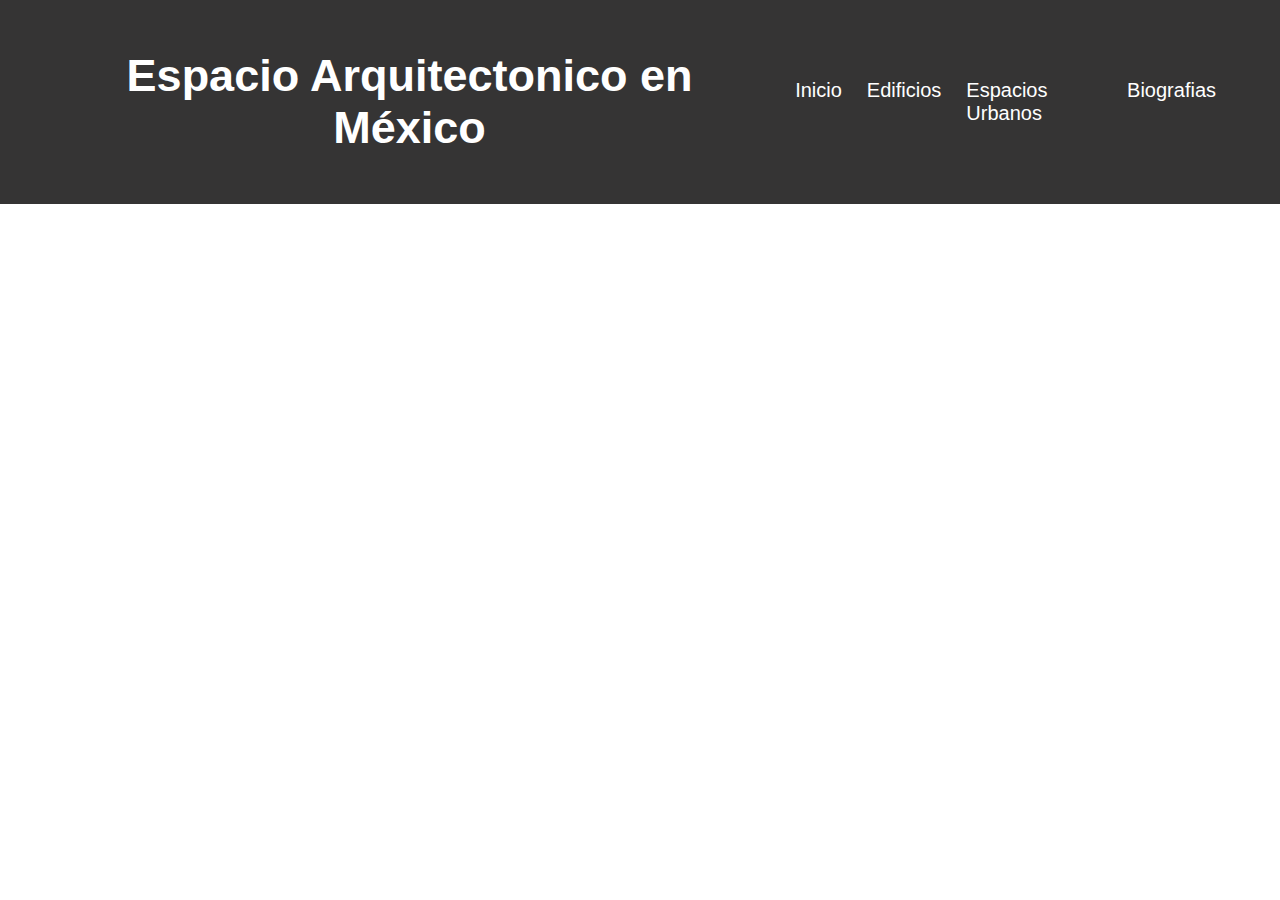
<file: index.html>
<!DOCTYPE html>
<html lang="en">
<head>
    <meta charset="UTF-8">
    <meta http-equiv="X-UA-Compatible" content="IE=edge">
    <meta name="viewport" content="width=device-width, initial-scale=1.0">
    <title>Página Web</title>
    <link rel="stylesheet" href="styles.css">
    
    <!-- Fuentes Google -->
    <link rel="preconnect" href="https://fonts.googleapis.com">
    <link rel="preconnect" href="https://fonts.gstatic.com" crossorigin>
    <link href="https://fonts.googleapis.com/css2?family=Roboto+Condensed:wght@400;700&display=swap" rel="stylesheet">

</head>
<body>
    <div class="header-bg">
        <header class="header container">
    
            <div class="titulo-contenedor">
                <h1 class="titulo">Espacio Arquitectonico en México</h1>
            </div>
    
            <div class="navegacion">
                <ul class="links">
                    <li class="link"><a href="index.html">Inicio</a></li>
                    <li class="link"><a href="edificios.html">Edificios</a></li>
                    <li class="link"><a href="EspaciosUrbanos.html">Espacios Urbanos</a></li>
                    <li class="link"><a href="Biografias.html">Biografias</a></li>                
                </ul>
            </div>
    
        </header>
    </div>

</body>
</html>
</file>
<file: styles.css>
body {
    margin: 0;
    padding: 0;
    font-family: Montserrat,sans-serif;
}

.container {
    width: 90%;
    /* max-width: 1400px; */
    margin: 0 auto;
}

.titulo {
    text-align: center;
    font-size: 45px;
}

.seccion {
    display: flex;
    /* justify-content: center; */
    align-items: center;
    flex-direction: column;
    width: 90%;
    max-width: 800px;
    margin: 40px auto 0px;
}

/* MENÚ */
.header-bg {
    background-color: rgb(53, 52, 52);
}

.header {
    display: flex;
    justify-content: space-between;
    align-items: center;
    color: rgb(255, 255, 255);
    padding: 20px 0px;
}

/* BANNER */
.site-banner-bg{
    background-color: #242629;
    position: relative;
    width: 100%;
}
.site-banner{
    display: flex;
    justify-content: space-between;
    align-items: center;
    color: rgb(255, 255, 255);
    padding: 0px 0px;
} 
.titulo-banner{
    font-family:serif;
    text-align: center;
    padding: 0px 40px;
}

.banner-img{ 
    filter: brightness(50%);
    max-height: 360px;
    width: auto;
}   

.links {
    list-style: none;
    display: flex;
    gap: 25px;
}

.link {
    font-size: 20px;

}

.link:hover {
    cursor: pointer;
    color: aliceblue;
}


.inicio, .edificio, .espacios, .biografias {
    margin-top: 70px;
}

/* DECORACION superior */
.decoracion {

    width: 50%;
    height: 2px;
    background-color: rgb(228, 182, 98);
    margin: 0 auto;
    display: flex;
    justify-content: center;
    align-items: center;
}

.circulo {
    width: 30px;
    height: 30px;
    border-radius: 50%;
    background-color: rgb(228, 182, 98);
}


.imagen-edificio {
    width: 800px;
    margin-top: 30px;
}


.imagenes-ubicacion {
    display: grid;
    grid-template-columns: repeat(2, 350px);
    grid-template-rows: 500px;
    align-items: center;
}

/* DISEÑO DEL LINK */
a{text-decoration: none;}
a{ color: rgb(255, 255, 255); }
a:hover{ color:  rgb(228, 182, 98);} 
a:active{ color: rgb(255, 255, 255); }
</file>
